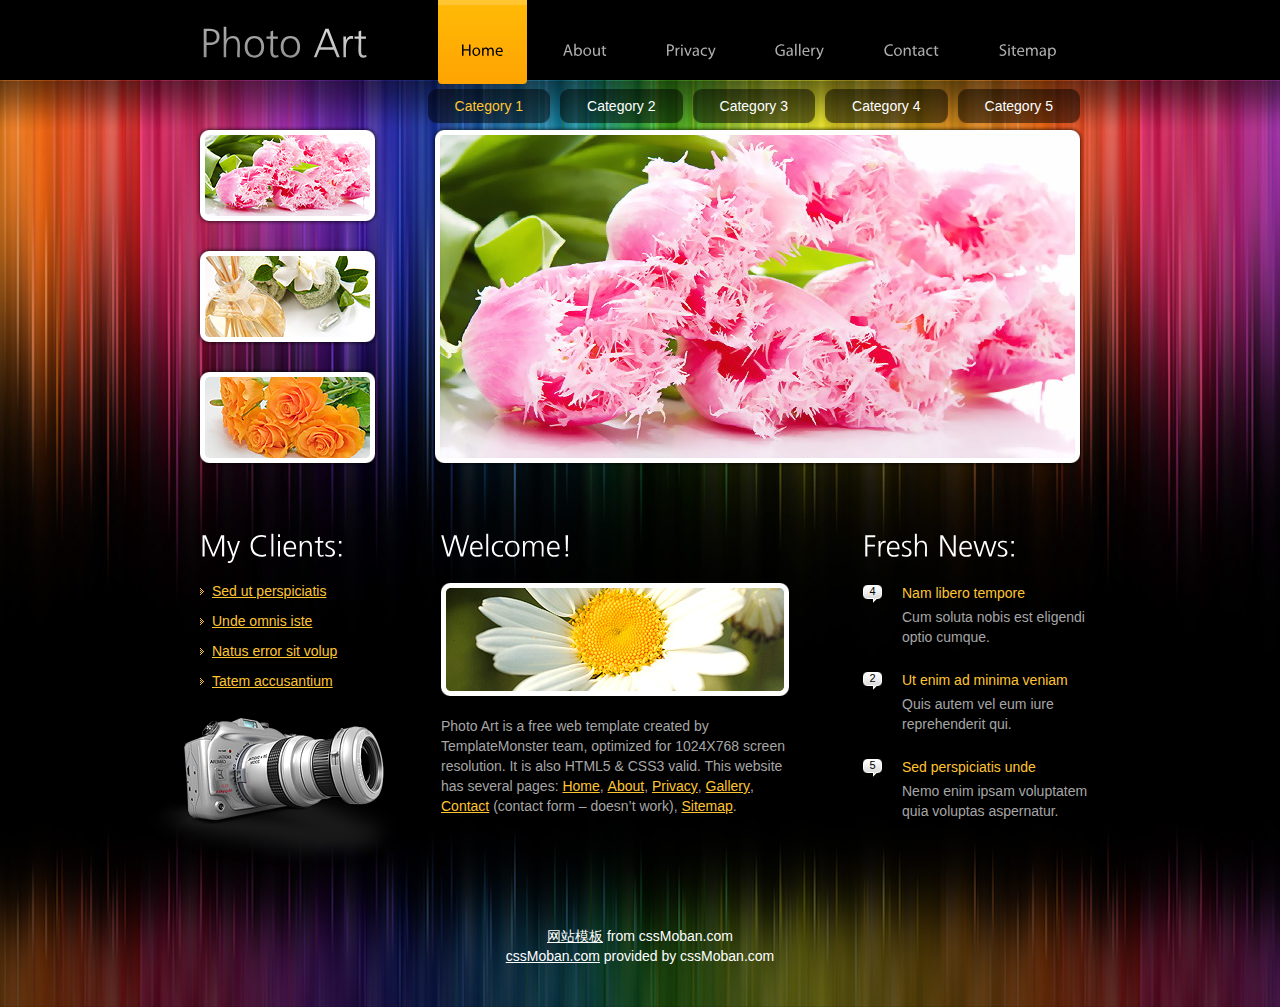
<file: index.html>
<!DOCTYPE html>
<html lang="en">
<head>
<title>Home - Home Page | Photo Art - Free Website Template from cssMoban.com</title>
<meta charset="utf-8">
<meta name="description" content="Place your description here" />
<meta name="keywords" content="put, your, keyword, here" />
<meta name="author" content="cssMoban.com - website templates provider" />
<link rel="stylesheet" href="css/reset.css" type="text/css" media="all">
<link rel="stylesheet" href="css/layout.css" type="text/css" media="all">
<link rel="stylesheet" href="css/style.css" type="text/css" media="all">
<script type="text/javascript" src="js/jquery-1.4.2.min.js" ></script>
<script type="text/javascript" src="http://info.template-help.com/files/ie6_warning/ie6_script.js"></script>
<script type="text/javascript" src="js/cufon-yui.js"></script>
<script type="text/javascript" src="js/cufon-replace.js"></script>
<script type="text/javascript" src="js/AG_Foreigner_Light-Plain_400.font.js"></script>
<script type="text/javascript" src="js/Myriad_Pro_400.font.js"></script>
<script type="text/javascript" src="js/tabs.js"></script>
<script type="text/javascript" src="js/jquery.faded.js"></script>
<script type="text/javascript" src="js/script.js"></script>
<!--[if lt IE 7]>
     <link rel="stylesheet" href="css/ie/ie6.css" type="text/css" media="screen">
     <script type="text/javascript" src="js/ie_png.js"></script>
     <script type="text/javascript">
        ie_png.fix('.png, ul.tabs li a, ul.tabs li a span, ul.tabs li a span, figure img');
     </script>
<![endif]-->
<!--[if lt IE 9]>
  	<script type="text/javascript" src="js/html5.js"></script>
  <![endif]-->
</head>
<body id="page1">
<div class="wrap">
   <!-- header -->
   <header>
      <div class="container">
         <h1><a href="index.html">Photo <span>Art</span></a></h1>
         <nav>
            <ul>
               <li><a href="index.html" class="active"><span><span>Home</span></span></a></li>
               <li><a href="about-us.html"><span><span>About</span></span></a></li>
               <li><a href="privacy.html"><span><span>Privacy</span></span></a></li>
               <li><a href="gallery.html"><span><span>Gallery</span></span></a></li>
               <li><a href="contact-us.html"><span><span>Contact</span></span></a></li>
               <li><a href="sitemap.html"><span><span>Sitemap</span></span></a></li>
            </ul>
         </nav>
         <ul class="tabs">
            <li><a href="#tab1"><span><span>Category 1</span></span></a></li>
            <li><a href="#tab2"><span><span>Category 2</span></span></a></li>
            <li><a href="#tab3"><span><span>Category 3</span></span></a></li>
            <li><a href="#tab4"><span><span>Category 4</span></span></a></li>
            <li><a href="#tab5"><span><span>Category 5</span></span></a></li>
         </ul>
         <div class="tab_container">
            <div id="tab1" class="tab_content">
               <div class="faded">
                  <ul class="big-image">
                     <li><img src="images/slide1-1big.jpg"></li>
                     <li><img src="images/slide1-2big.jpg"></li>
                     <li><img src="images/slide1-3big.jpg"></li>
                  </ul>
                  <ul class="pagination">
                     <li><a href="#" rel="0"><img src="images/slide1-1.jpg"></a></li>
                     <li><a href="#" rel="1"><img src="images/slide1-2.jpg"></a></li>
                     <li><a href="#" rel="2"><img src="images/slide1-3.jpg"></a></li>
                  </ul>
               </div>
            </div>
            <div id="tab2" class="tab_content">
               <div class="faded">
                  <ul class="big-image">
                     <li><img src="images/slide2-1big.jpg"></li>
                     <li><img src="images/slide2-2big.jpg"></li>
                     <li><img src="images/slide2-3big.jpg"></li>
                  </ul>
                  <ul class="pagination">
                     <li><a href="#" rel="0"><img src="images/slide2-1.jpg"></a></li>
                     <li><a href="#" rel="1"><img src="images/slide2-2.jpg"></a></li>
                     <li><a href="#" rel="2"><img src="images/slide2-3.jpg"></a></li>
                  </ul>
               </div>
            </div>
            <div id="tab3" class="tab_content">
               <div class="faded">
                  <ul class="big-image">
                     <li><img src="images/slide3-1big.jpg"></li>
                     <li><img src="images/slide3-2big.jpg"></li>
                     <li><img src="images/slide3-3big.jpg"></li>
                  </ul>
                  <ul class="pagination">
                     <li><a href="#" rel="0"><img src="images/slide3-1.jpg"></a></li>
                     <li><a href="#" rel="1"><img src="images/slide3-2.jpg"></a></li>
                     <li><a href="#" rel="2"><img src="images/slide3-3.jpg"></a></li>
                  </ul>
               </div>
            </div>
            <div id="tab4" class="tab_content">
               <div class="faded">
                  <ul class="big-image">
                     <li><img src="images/slide4-1big.jpg"></li>
                     <li><img src="images/slide4-2big.jpg"></li>
                     <li><img src="images/slide4-3big.jpg"></li>
                  </ul>
                  <ul class="pagination">
                     <li><a href="#" rel="0"><img src="images/slide4-1.jpg"></a></li>
                     <li><a href="#" rel="1"><img src="images/slide4-2.jpg"></a></li>
                     <li><a href="#" rel="2"><img src="images/slide4-3.jpg"></a></li>
                  </ul>
               </div>
            </div>
            <div id="tab5" class="tab_content">
               <div class="faded">
                  <ul class="big-image">
                     <li><img src="images/slide5-1big.jpg"></li>
                     <li><img src="images/slide5-2big.jpg"></li>
                     <li><img src="images/slide5-3big.jpg"></li>
                  </ul>
                  <ul class="pagination">
                     <li><a href="#" rel="0"><img src="images/slide5-1.jpg"></a></li>
                     <li><a href="#" rel="1"><img src="images/slide5-2.jpg"></a></li>
                     <li><a href="#" rel="2"><img src="images/slide5-3.jpg"></a></li>
                  </ul>
               </div>
            </div>
         </div>
      </div>
   </header>
   <div class="container">
      <!-- aside -->
      <aside>
         <div class="inside">
            <h2>My Clients:</h2>
            <ul class="list">
               <li><a href="#">Sed ut perspiciatis</a></li>
               <li><a href="#">Unde omnis iste</a></li>
               <li><a href="#">Natus error sit volup</a></li>
               <li><a href="#">Tatem accusantium</a></li>
            </ul>
            <figure><img src="images/extra-img.png"></figure>
         </div>
      </aside>
      <!-- content -->
      <section id="content">
         <div class="wrapper">
            <article class="col-1">
               <h2>Welcome!</h2>
               <img src="images/1page-img.jpg" class="img-indent">
               <p>Photo Art is a free web template created by TemplateMonster team, optimized for 1024X768 screen resolution. It is also HTML5 &amp; CSS3 valid. This website has several pages: <a href="index.html">Home</a>, <a href="about-us.html">About</a>, <a href="privacy.html">Privacy</a>, <a href="gallery.html">Gallery</a>, <a href="contact-us.html">Contact</a> (contact form – doesn’t work), <a href="sitemap.html">Sitemap</a>.</p>
            </article>
            <article class="col-2">
               <h2>Fresh News:</h2>
               <ul class="news">
                  <li><span>4</span><strong><a href="#">Nam libero tempore</a><br>
                     Cum soluta nobis est eligendi optio cumque.</strong></li>
                  <li><span>2</span><strong><a href="#">Ut enim ad minima veniam</a><br>
                     Quis autem vel eum iure reprehenderit qui.</strong></li>
                  <li><span>5</span><strong><a href="#">Sed perspiciatis unde</a><br>
                     Nemo enim ipsam voluptatem quia voluptas aspernatur.</strong></li>
               </ul>
            </article>
         </div>
      </section>
   </div>
</div>
<!-- footer -->
<footer>
   <div class="container">
      <div class="inside"> <a href="http://www.templatemonster.com" class="new_window">网站模板</a> from cssMoban.com<br>
         <a href="http://www.cssmoban.com/" class="new_window">cssMoban.com</a> provided by cssMoban.com </div>
   </div>
</footer>
<script type="text/javascript"> Cufon.now(); </script>
</body>
</html>
</file>
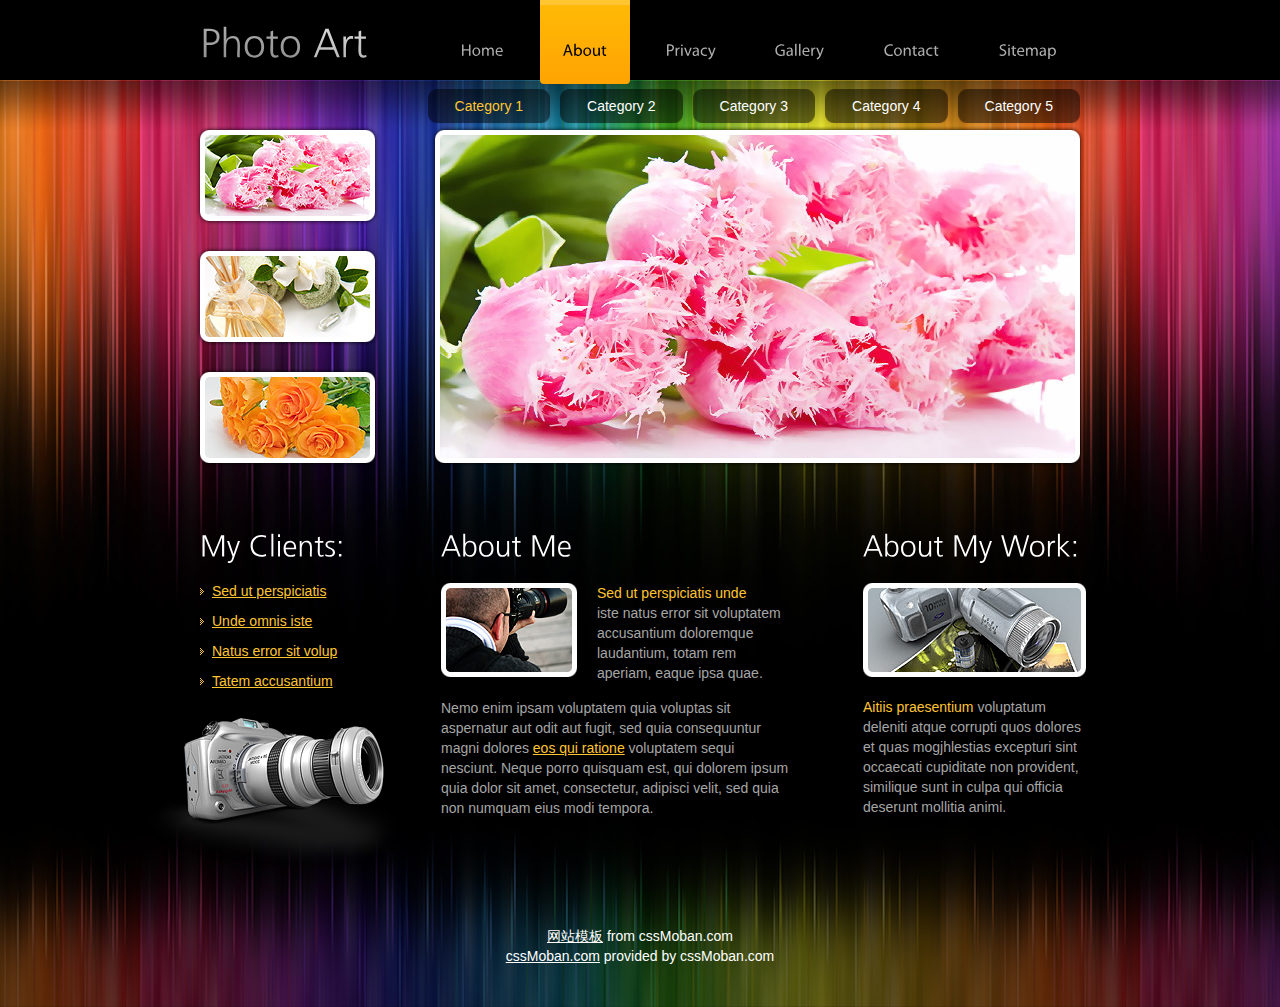
<file: about-us.html>
<!DOCTYPE html>
<html lang="en">
<head>
<title>About Us - About Us | Photo Art - Free Website Template from cssMoban.com</title>
<meta charset="utf-8">
<meta name="description" content="Place your description here" />
<meta name="keywords" content="put, your, keyword, here" />
<meta name="author" content="cssMoban.com - website templates provider" />
<link rel="stylesheet" href="css/reset.css" type="text/css" media="all">
<link rel="stylesheet" href="css/layout.css" type="text/css" media="all">
<link rel="stylesheet" href="css/style.css" type="text/css" media="all">
<script type="text/javascript" src="js/jquery-1.4.2.min.js" ></script>
<script type="text/javascript" src="http://info.template-help.com/files/ie6_warning/ie6_script.js"></script>
<script type="text/javascript" src="js/cufon-yui.js"></script>
<script type="text/javascript" src="js/cufon-replace.js"></script>
<script type="text/javascript" src="js/AG_Foreigner_Light-Plain_400.font.js"></script>
<script type="text/javascript" src="js/Myriad_Pro_400.font.js"></script>
<script type="text/javascript" src="js/tabs.js"></script>
<script type="text/javascript" src="js/jquery.faded.js"></script>
<script type="text/javascript" src="js/script.js"></script>
<!--[if lt IE 7]>
     <link rel="stylesheet" href="css/ie/ie6.css" type="text/css" media="screen">
     <script type="text/javascript" src="js/ie_png.js"></script>
     <script type="text/javascript">
        ie_png.fix('.png, ul.tabs li a, ul.tabs li a span, ul.tabs li a span, figure img');
     </script>
<![endif]-->
<!--[if lt IE 9]>
  	<script type="text/javascript" src="js/html5.js"></script>
  <![endif]-->
</head>
<body id="page2">
<div class="wrap">
   <!-- header -->
   <header>
      <div class="container">
         <h1><a href="index.html">Photo <span>Art</span></a></h1>
         <nav>
            <ul>
               <li><a href="index.html"><span><span>Home</span></span></a></li>
               <li><a href="about-us.html" class="active"><span><span>About</span></span></a></li>
               <li><a href="privacy.html"><span><span>Privacy</span></span></a></li>
               <li><a href="gallery.html"><span><span>Gallery</span></span></a></li>
               <li><a href="contact-us.html"><span><span>Contact</span></span></a></li>
               <li><a href="sitemap.html"><span><span>Sitemap</span></span></a></li>
            </ul>
         </nav>
         <ul class="tabs">
            <li><a href="#tab1"><span><span>Category 1</span></span></a></li>
            <li><a href="#tab2"><span><span>Category 2</span></span></a></li>
            <li><a href="#tab3"><span><span>Category 3</span></span></a></li>
            <li><a href="#tab4"><span><span>Category 4</span></span></a></li>
            <li><a href="#tab5"><span><span>Category 5</span></span></a></li>
         </ul>
         <div class="tab_container">
            <div id="tab1" class="tab_content">
               <div class="faded">
                  <ul class="big-image">
                     <li><img src="images/slide1-1big.jpg"></li>
                     <li><img src="images/slide1-2big.jpg"></li>
                     <li><img src="images/slide1-3big.jpg"></li>
                  </ul>
                  <ul class="pagination">
                     <li><a href="#" rel="0"><img src="images/slide1-1.jpg"></a></li>
                     <li><a href="#" rel="1"><img src="images/slide1-2.jpg"></a></li>
                     <li><a href="#" rel="2"><img src="images/slide1-3.jpg"></a></li>
                  </ul>
               </div>
            </div>
            <div id="tab2" class="tab_content">
               <div class="faded">
                  <ul class="big-image">
                     <li><img src="images/slide2-1big.jpg"></li>
                     <li><img src="images/slide2-2big.jpg"></li>
                     <li><img src="images/slide2-3big.jpg"></li>
                  </ul>
                  <ul class="pagination">
                     <li><a href="#" rel="0"><img src="images/slide2-1.jpg"></a></li>
                     <li><a href="#" rel="1"><img src="images/slide2-2.jpg"></a></li>
                     <li><a href="#" rel="2"><img src="images/slide2-3.jpg"></a></li>
                  </ul>
               </div>
            </div>
            <div id="tab3" class="tab_content">
               <div class="faded">
                  <ul class="big-image">
                     <li><img src="images/slide3-1big.jpg"></li>
                     <li><img src="images/slide3-2big.jpg"></li>
                     <li><img src="images/slide3-3big.jpg"></li>
                  </ul>
                  <ul class="pagination">
                     <li><a href="#" rel="0"><img src="images/slide3-1.jpg"></a></li>
                     <li><a href="#" rel="1"><img src="images/slide3-2.jpg"></a></li>
                     <li><a href="#" rel="2"><img src="images/slide3-3.jpg"></a></li>
                  </ul>
               </div>
            </div>
            <div id="tab4" class="tab_content">
               <div class="faded">
                  <ul class="big-image">
                     <li><img src="images/slide4-1big.jpg"></li>
                     <li><img src="images/slide4-2big.jpg"></li>
                     <li><img src="images/slide4-3big.jpg"></li>
                  </ul>
                  <ul class="pagination">
                     <li><a href="#" rel="0"><img src="images/slide4-1.jpg"></a></li>
                     <li><a href="#" rel="1"><img src="images/slide4-2.jpg"></a></li>
                     <li><a href="#" rel="2"><img src="images/slide4-3.jpg"></a></li>
                  </ul>
               </div>
            </div>
            <div id="tab5" class="tab_content">
               <div class="faded">
                  <ul class="big-image">
                     <li><img src="images/slide5-1big.jpg"></li>
                     <li><img src="images/slide5-2big.jpg"></li>
                     <li><img src="images/slide5-3big.jpg"></li>
                  </ul>
                  <ul class="pagination">
                     <li><a href="#" rel="0"><img src="images/slide5-1.jpg"></a></li>
                     <li><a href="#" rel="1"><img src="images/slide5-2.jpg"></a></li>
                     <li><a href="#" rel="2"><img src="images/slide5-3.jpg"></a></li>
                  </ul>
               </div>
            </div>
         </div>
      </div>
   </header>
   <div class="container">
      <!-- aside -->
      <aside>
         <div class="inside">
            <h2>My Clients:</h2>
            <ul class="list">
               <li><a href="#">Sed ut perspiciatis</a></li>
               <li><a href="#">Unde omnis iste</a></li>
               <li><a href="#">Natus error sit volup</a></li>
               <li><a href="#">Tatem accusantium</a></li>
            </ul>
            <figure><img src="images/extra-img.png"></figure>
         </div>
      </aside>
      <!-- content -->
      <section id="content">
         <div class="wrapper">
            <article class="col-1">
               <h2>About Me</h2>
               <div class="img-box"><img src="images/2page-img1.jpg">
                  <h5>Sed ut perspiciatis unde</h5>
                  iste natus error sit voluptatem accusantium doloremque laudantium, totam rem aperiam, eaque ipsa quae.</div>
               <p>Nemo enim ipsam voluptatem quia voluptas sit aspernatur aut odit aut fugit, sed quia consequuntur magni dolores <a href="#">eos qui ratione</a> voluptatem sequi nesciunt. Neque porro quisquam est, qui dolorem ipsum quia dolor sit amet, consectetur, adipisci velit, sed quia non numquam eius modi tempora.</p>
            </article>
            <article class="col-2">
               <h2>About My Work:</h2>
               <img src="images/2page-img2.jpg" class="img-indent">
               <p><span class="txt1">Aitiis praesentium</span> voluptatum deleniti atque corrupti quos dolores et quas mogjhlestias excepturi sint occaecati cupiditate non provident, similique sunt in culpa qui officia deserunt mollitia animi.</p>
            </article>
         </div>
      </section>
   </div>
</div>
<!-- footer -->
<footer>
   <div class="container">
      <div class="inside"> <a href="http://www.templatemonster.com" class="new_window">网站模板</a> from cssMoban.com<br>
         <a href="http://www.cssmoban.com/" class="new_window">cssMoban.com</a> provided by cssMoban.com </div>
   </div>
</footer>
<script type="text/javascript"> Cufon.now(); </script>
</body>
</html>
</file>
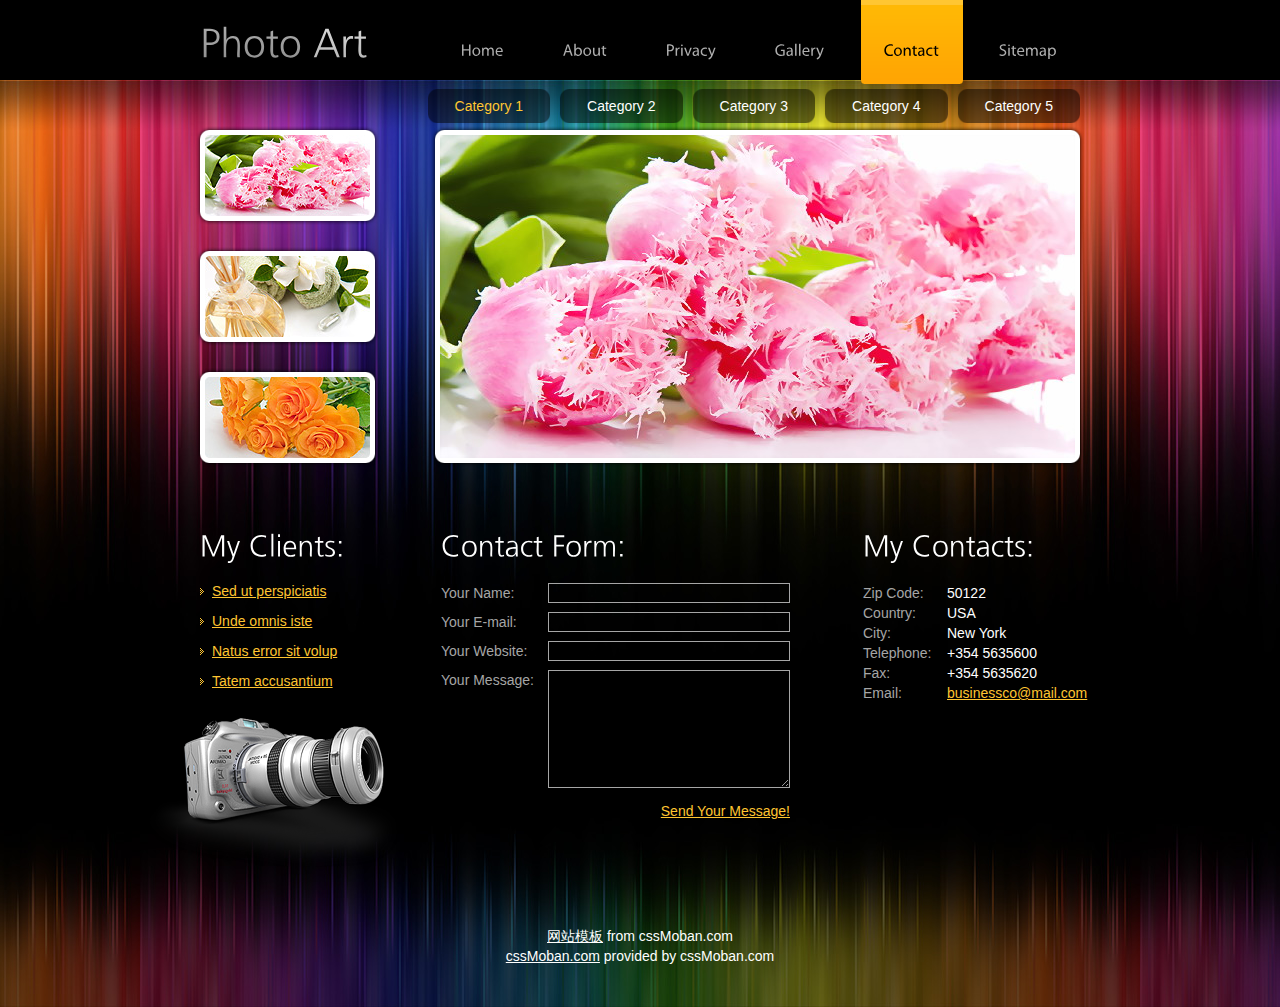
<file: contact-us.html>
<!DOCTYPE html>
<html lang="en">
<head>
<title>Contact - Contact | Photo Art - Free Website Template from cssMoban.com</title>
<meta charset="utf-8">
<meta name="description" content="Place your description here" />
<meta name="keywords" content="put, your, keyword, here" />
<meta name="author" content="cssMoban.com - website templates provider" />
<link rel="stylesheet" href="css/reset.css" type="text/css" media="all">
<link rel="stylesheet" href="css/layout.css" type="text/css" media="all">
<link rel="stylesheet" href="css/style.css" type="text/css" media="all">
<script type="text/javascript" src="js/jquery-1.4.2.min.js" ></script>
<script type="text/javascript" src="http://info.template-help.com/files/ie6_warning/ie6_script.js"></script>
<script type="text/javascript" src="js/cufon-yui.js"></script>
<script type="text/javascript" src="js/cufon-replace.js"></script>
<script type="text/javascript" src="js/AG_Foreigner_Light-Plain_400.font.js"></script>
<script type="text/javascript" src="js/Myriad_Pro_400.font.js"></script>
<script type="text/javascript" src="js/tabs.js"></script>
<script type="text/javascript" src="js/jquery.faded.js"></script>
<script type="text/javascript" src="js/script.js"></script>
<!--[if lt IE 7]>
     <link rel="stylesheet" href="css/ie/ie6.css" type="text/css" media="screen">
     <script type="text/javascript" src="js/ie_png.js"></script>
     <script type="text/javascript">
        ie_png.fix('.png, ul.tabs li a, ul.tabs li a span, ul.tabs li a span, figure img');
     </script>
<![endif]-->
<!--[if lt IE 9]>
  	<script type="text/javascript" src="js/html5.js"></script>
  <![endif]-->
</head>
<body id="page5">
<div class="wrap">
   <!-- header -->
   <header>
      <div class="container">
         <h1><a href="index.html">Photo <span>Art</span></a></h1>
         <nav>
            <ul>
               <li><a href="index.html"><span><span>Home</span></span></a></li>
               <li><a href="about-us.html"><span><span>About</span></span></a></li>
               <li><a href="privacy.html"><span><span>Privacy</span></span></a></li>
               <li><a href="gallery.html"><span><span>Gallery</span></span></a></li>
               <li><a href="contact-us.html" class="active"><span><span>Contact</span></span></a></li>
               <li><a href="sitemap.html"><span><span>Sitemap</span></span></a></li>
            </ul>
         </nav>
         <ul class="tabs">
            <li><a href="#tab1"><span><span>Category 1</span></span></a></li>
            <li><a href="#tab2"><span><span>Category 2</span></span></a></li>
            <li><a href="#tab3"><span><span>Category 3</span></span></a></li>
            <li><a href="#tab4"><span><span>Category 4</span></span></a></li>
            <li><a href="#tab5"><span><span>Category 5</span></span></a></li>
         </ul>
         <div class="tab_container">
            <div id="tab1" class="tab_content">
               <div class="faded">
                  <ul class="big-image">
                     <li><img src="images/slide1-1big.jpg"></li>
                     <li><img src="images/slide1-2big.jpg"></li>
                     <li><img src="images/slide1-3big.jpg"></li>
                  </ul>
                  <ul class="pagination">
                     <li><a href="#" rel="0"><img src="images/slide1-1.jpg"></a></li>
                     <li><a href="#" rel="1"><img src="images/slide1-2.jpg"></a></li>
                     <li><a href="#" rel="2"><img src="images/slide1-3.jpg"></a></li>
                  </ul>
               </div>
            </div>
            <div id="tab2" class="tab_content">
               <div class="faded">
                  <ul class="big-image">
                     <li><img src="images/slide2-1big.jpg"></li>
                     <li><img src="images/slide2-2big.jpg"></li>
                     <li><img src="images/slide2-3big.jpg"></li>
                  </ul>
                  <ul class="pagination">
                     <li><a href="#" rel="0"><img src="images/slide2-1.jpg"></a></li>
                     <li><a href="#" rel="1"><img src="images/slide2-2.jpg"></a></li>
                     <li><a href="#" rel="2"><img src="images/slide2-3.jpg"></a></li>
                  </ul>
               </div>
            </div>
            <div id="tab3" class="tab_content">
               <div class="faded">
                  <ul class="big-image">
                     <li><img src="images/slide3-1big.jpg"></li>
                     <li><img src="images/slide3-2big.jpg"></li>
                     <li><img src="images/slide3-3big.jpg"></li>
                  </ul>
                  <ul class="pagination">
                     <li><a href="#" rel="0"><img src="images/slide3-1.jpg"></a></li>
                     <li><a href="#" rel="1"><img src="images/slide3-2.jpg"></a></li>
                     <li><a href="#" rel="2"><img src="images/slide3-3.jpg"></a></li>
                  </ul>
               </div>
            </div>
            <div id="tab4" class="tab_content">
               <div class="faded">
                  <ul class="big-image">
                     <li><img src="images/slide4-1big.jpg"></li>
                     <li><img src="images/slide4-2big.jpg"></li>
                     <li><img src="images/slide4-3big.jpg"></li>
                  </ul>
                  <ul class="pagination">
                     <li><a href="#" rel="0"><img src="images/slide4-1.jpg"></a></li>
                     <li><a href="#" rel="1"><img src="images/slide4-2.jpg"></a></li>
                     <li><a href="#" rel="2"><img src="images/slide4-3.jpg"></a></li>
                  </ul>
               </div>
            </div>
            <div id="tab5" class="tab_content">
               <div class="faded">
                  <ul class="big-image">
                     <li><img src="images/slide5-1big.jpg"></li>
                     <li><img src="images/slide5-2big.jpg"></li>
                     <li><img src="images/slide5-3big.jpg"></li>
                  </ul>
                  <ul class="pagination">
                     <li><a href="#" rel="0"><img src="images/slide5-1.jpg"></a></li>
                     <li><a href="#" rel="1"><img src="images/slide5-2.jpg"></a></li>
                     <li><a href="#" rel="2"><img src="images/slide5-3.jpg"></a></li>
                  </ul>
               </div>
            </div>
         </div>
      </div>
   </header>
   <div class="container">
      <!-- aside -->
      <aside>
         <div class="inside">
            <h2>My Clients:</h2>
            <ul class="list">
               <li><a href="#">Sed ut perspiciatis</a></li>
               <li><a href="#">Unde omnis iste</a></li>
               <li><a href="#">Natus error sit volup</a></li>
               <li><a href="#">Tatem accusantium</a></li>
            </ul>
            <figure><img src="images/extra-img.png"></figure>
         </div>
      </aside>
      <!-- content -->
      <section id="content">
         <div class="wrapper">
            <article class="col-1">
               <h2>Contact Form:</h2>
               <form id="contacts-form" action="">
                  <fieldset>
                  <div class="field">
                     <label>Your Name:</label>
                     <input type="text" value=""/>
                  </div>
                  <div class="field">
                     <label>Your E-mail:</label>
                     <input type="email" value=""/>
                  </div>
                  <div class="field">
                     <label>Your Website:</label>
                     <input type="text" value=""/>
                  </div>
                  <div>
                     <label>Your Message:</label>
                     <textarea cols="1" rows="1"></textarea>
                  </div>
                  <div class="alignright"><a href="#" onClick="document.getElementById('contacts-form').submit()">Send Your Message!</a></div>
                  </fieldset>
               </form>
            </article>
            <article class="col-2">
               <h2>My Contacts:</h2>
               <address>
               <span>Zip Code:</span>50122<br>
               <span>Country:</span>USA<br>
               <span>City:</span>New York<br>
               <span>Telephone:</span>+354 5635600<br>
               <span>Fax:</span>+354 5635620<br>
               <span>Email:</span><a href="#">businessco@mail.com</a>
               </address>
            </article>
         </div>
      </section>
   </div>
</div>
<!-- footer -->
<footer>
   <div class="container">
      <div class="inside"> <a href="http://www.templatemonster.com" class="new_window">网站模板</a> from cssMoban.com<br>
         <a href="http://www.cssmoban.com/" class="new_window">cssMoban.com</a> provided by cssMoban.com </div>
   </div>
</footer>
<script type="text/javascript"> Cufon.now(); </script>
</body>
</html>
</file>
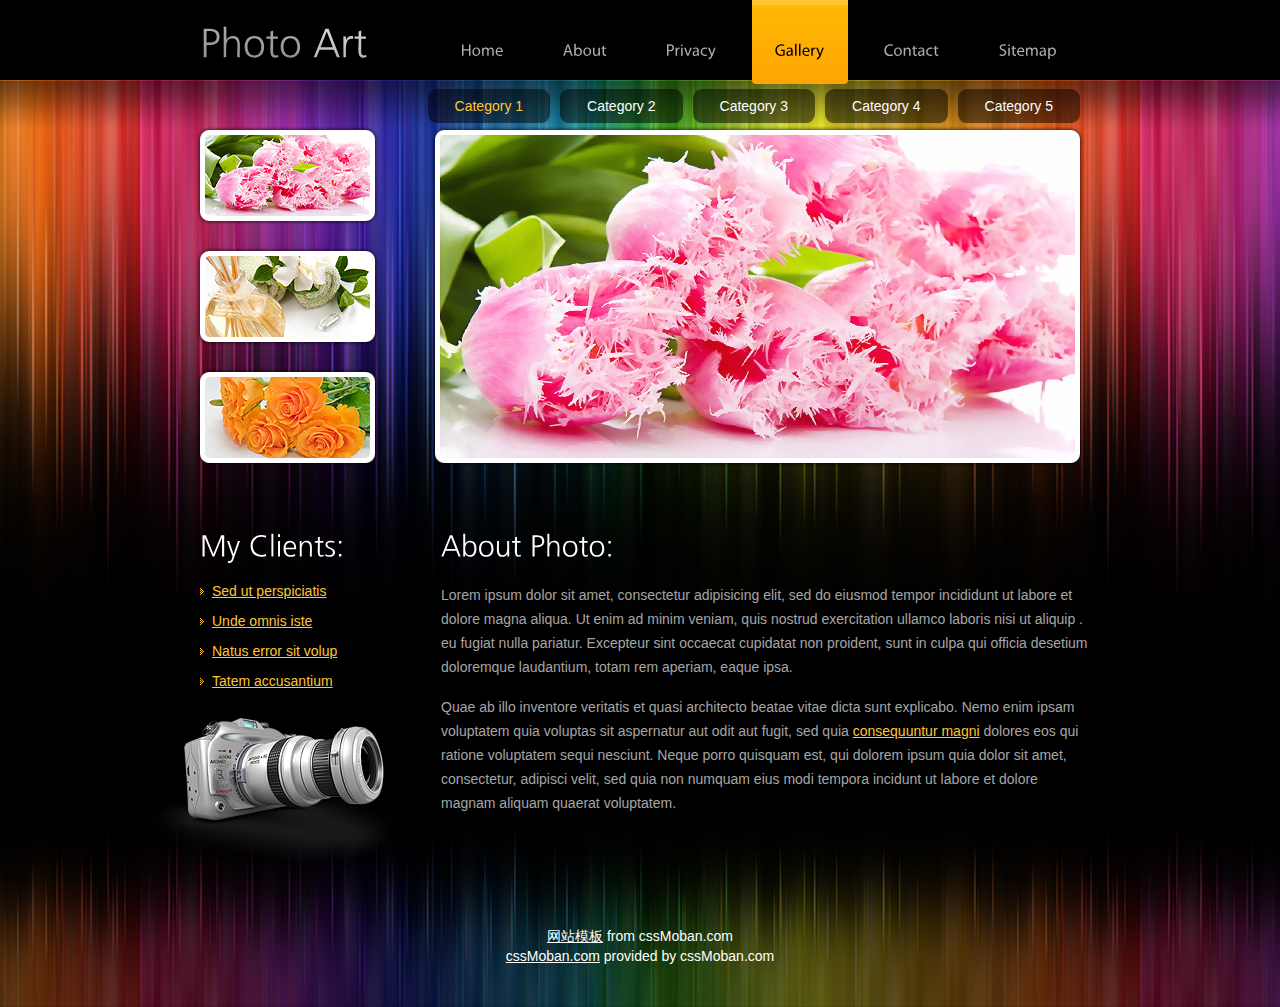
<file: gallery.html>
<!DOCTYPE html>
<html lang="en">
<head>
<title>Gallery - Gallery | Photo Art - Free Website Template from cssMoban.com</title>
<meta charset="utf-8">
<meta name="description" content="Place your description here" />
<meta name="keywords" content="put, your, keyword, here" />
<meta name="author" content="cssMoban.com - website templates provider" />
<link rel="stylesheet" href="css/reset.css" type="text/css" media="all">
<link rel="stylesheet" href="css/layout.css" type="text/css" media="all">
<link rel="stylesheet" href="css/style.css" type="text/css" media="all">
<script type="text/javascript" src="js/jquery-1.4.2.min.js" ></script>
<script type="text/javascript" src="http://info.template-help.com/files/ie6_warning/ie6_script.js"></script>
<script type="text/javascript" src="js/cufon-yui.js"></script>
<script type="text/javascript" src="js/cufon-replace.js"></script>
<script type="text/javascript" src="js/AG_Foreigner_Light-Plain_400.font.js"></script>
<script type="text/javascript" src="js/Myriad_Pro_400.font.js"></script>
<script type="text/javascript" src="js/tabs.js"></script>
<script type="text/javascript" src="js/jquery.faded.js"></script>
<script type="text/javascript" src="js/script.js"></script>
<!--[if lt IE 7]>
     <link rel="stylesheet" href="css/ie/ie6.css" type="text/css" media="screen">
     <script type="text/javascript" src="js/ie_png.js"></script>
     <script type="text/javascript">
        ie_png.fix('.png, ul.tabs li a, ul.tabs li a span, ul.tabs li a span, figure img');
     </script>
<![endif]-->
<!--[if lt IE 9]>
  	<script type="text/javascript" src="js/html5.js"></script>
  <![endif]-->
</head>
<body id="page4">
<div class="wrap">
   <!-- header -->
   <header>
      <div class="container">
         <h1><a href="index.html">Photo <span>Art</span></a></h1>
         <nav>
            <ul>
               <li><a href="index.html"><span><span>Home</span></span></a></li>
               <li><a href="about-us.html"><span><span>About</span></span></a></li>
               <li><a href="privacy.html"><span><span>Privacy</span></span></a></li>
               <li><a href="gallery.html" class="active"><span><span>Gallery</span></span></a></li>
               <li><a href="contact-us.html"><span><span>Contact</span></span></a></li>
               <li><a href="sitemap.html"><span><span>Sitemap</span></span></a></li>
            </ul>
         </nav>
         <ul class="tabs">
            <li><a href="#tab1"><span><span>Category 1</span></span></a></li>
            <li><a href="#tab2"><span><span>Category 2</span></span></a></li>
            <li><a href="#tab3"><span><span>Category 3</span></span></a></li>
            <li><a href="#tab4"><span><span>Category 4</span></span></a></li>
            <li><a href="#tab5"><span><span>Category 5</span></span></a></li>
         </ul>
         <div class="tab_container">
            <div id="tab1" class="tab_content">
               <div class="faded">
                  <ul class="big-image">
                     <li><img src="images/slide1-1big.jpg"></li>
                     <li><img src="images/slide1-2big.jpg"></li>
                     <li><img src="images/slide1-3big.jpg"></li>
                  </ul>
                  <ul class="pagination">
                     <li><a href="#" rel="0"><img src="images/slide1-1.jpg"></a></li>
                     <li><a href="#" rel="1"><img src="images/slide1-2.jpg"></a></li>
                     <li><a href="#" rel="2"><img src="images/slide1-3.jpg"></a></li>
                  </ul>
               </div>
            </div>
            <div id="tab2" class="tab_content">
               <div class="faded">
                  <ul class="big-image">
                     <li><img src="images/slide2-1big.jpg"></li>
                     <li><img src="images/slide2-2big.jpg"></li>
                     <li><img src="images/slide2-3big.jpg"></li>
                  </ul>
                  <ul class="pagination">
                     <li><a href="#" rel="0"><img src="images/slide2-1.jpg"></a></li>
                     <li><a href="#" rel="1"><img src="images/slide2-2.jpg"></a></li>
                     <li><a href="#" rel="2"><img src="images/slide2-3.jpg"></a></li>
                  </ul>
               </div>
            </div>
            <div id="tab3" class="tab_content">
               <div class="faded">
                  <ul class="big-image">
                     <li><img src="images/slide3-1big.jpg"></li>
                     <li><img src="images/slide3-2big.jpg"></li>
                     <li><img src="images/slide3-3big.jpg"></li>
                  </ul>
                  <ul class="pagination">
                     <li><a href="#" rel="0"><img src="images/slide3-1.jpg"></a></li>
                     <li><a href="#" rel="1"><img src="images/slide3-2.jpg"></a></li>
                     <li><a href="#" rel="2"><img src="images/slide3-3.jpg"></a></li>
                  </ul>
               </div>
            </div>
            <div id="tab4" class="tab_content">
               <div class="faded">
                  <ul class="big-image">
                     <li><img src="images/slide4-1big.jpg"></li>
                     <li><img src="images/slide4-2big.jpg"></li>
                     <li><img src="images/slide4-3big.jpg"></li>
                  </ul>
                  <ul class="pagination">
                     <li><a href="#" rel="0"><img src="images/slide4-1.jpg"></a></li>
                     <li><a href="#" rel="1"><img src="images/slide4-2.jpg"></a></li>
                     <li><a href="#" rel="2"><img src="images/slide4-3.jpg"></a></li>
                  </ul>
               </div>
            </div>
            <div id="tab5" class="tab_content">
               <div class="faded">
                  <ul class="big-image">
                     <li><img src="images/slide5-1big.jpg"></li>
                     <li><img src="images/slide5-2big.jpg"></li>
                     <li><img src="images/slide5-3big.jpg"></li>
                  </ul>
                  <ul class="pagination">
                     <li><a href="#" rel="0"><img src="images/slide5-1.jpg"></a></li>
                     <li><a href="#" rel="1"><img src="images/slide5-2.jpg"></a></li>
                     <li><a href="#" rel="2"><img src="images/slide5-3.jpg"></a></li>
                  </ul>
               </div>
            </div>
         </div>
      </div>
   </header>
   <div class="container">
      <!-- aside -->
      <aside>
         <div class="inside">
            <h2>My Clients:</h2>
            <ul class="list">
               <li><a href="#">Sed ut perspiciatis</a></li>
               <li><a href="#">Unde omnis iste</a></li>
               <li><a href="#">Natus error sit volup</a></li>
               <li><a href="#">Tatem accusantium</a></li>
            </ul>
            <figure><img src="images/extra-img.png"></figure>
         </div>
      </aside>
      <!-- content -->
      <section id="content" class="txt2">
         <h2>About Photo:</h2>
         <p>Lorem ipsum dolor sit amet, consectetur adipisicing elit, sed do eiusmod tempor incididunt ut labore et dolore magna aliqua. Ut enim ad minim veniam, quis nostrud exercitation ullamco laboris nisi ut aliquip .
            eu fugiat nulla pariatur. Excepteur sint occaecat cupidatat non proident, sunt in culpa qui officia desetium doloremque laudantium, totam rem aperiam, eaque ipsa.</p>
         <p>Quae ab illo inventore veritatis et quasi architecto beatae vitae dicta sunt explicabo. Nemo enim ipsam voluptatem quia voluptas sit aspernatur aut odit aut fugit, sed quia <a href="#">consequuntur magni</a> dolores eos qui ratione voluptatem sequi nesciunt. Neque porro quisquam est, qui dolorem ipsum quia dolor sit amet, consectetur, adipisci velit, sed quia non numquam eius modi tempora incidunt ut labore et dolore magnam aliquam quaerat voluptatem.</p>
      </section>
   </div>
</div>
<!-- footer -->
<footer>
   <div class="container">
      <div class="inside"> <a href="http://www.templatemonster.com" class="new_window">网站模板</a> from cssMoban.com<br>
         <a href="http://www.cssmoban.com/" class="new_window">cssMoban.com</a> provided by cssMoban.com </div>
   </div>
</footer>
<script type="text/javascript"> Cufon.now(); </script>
</body>
</html>
</file>
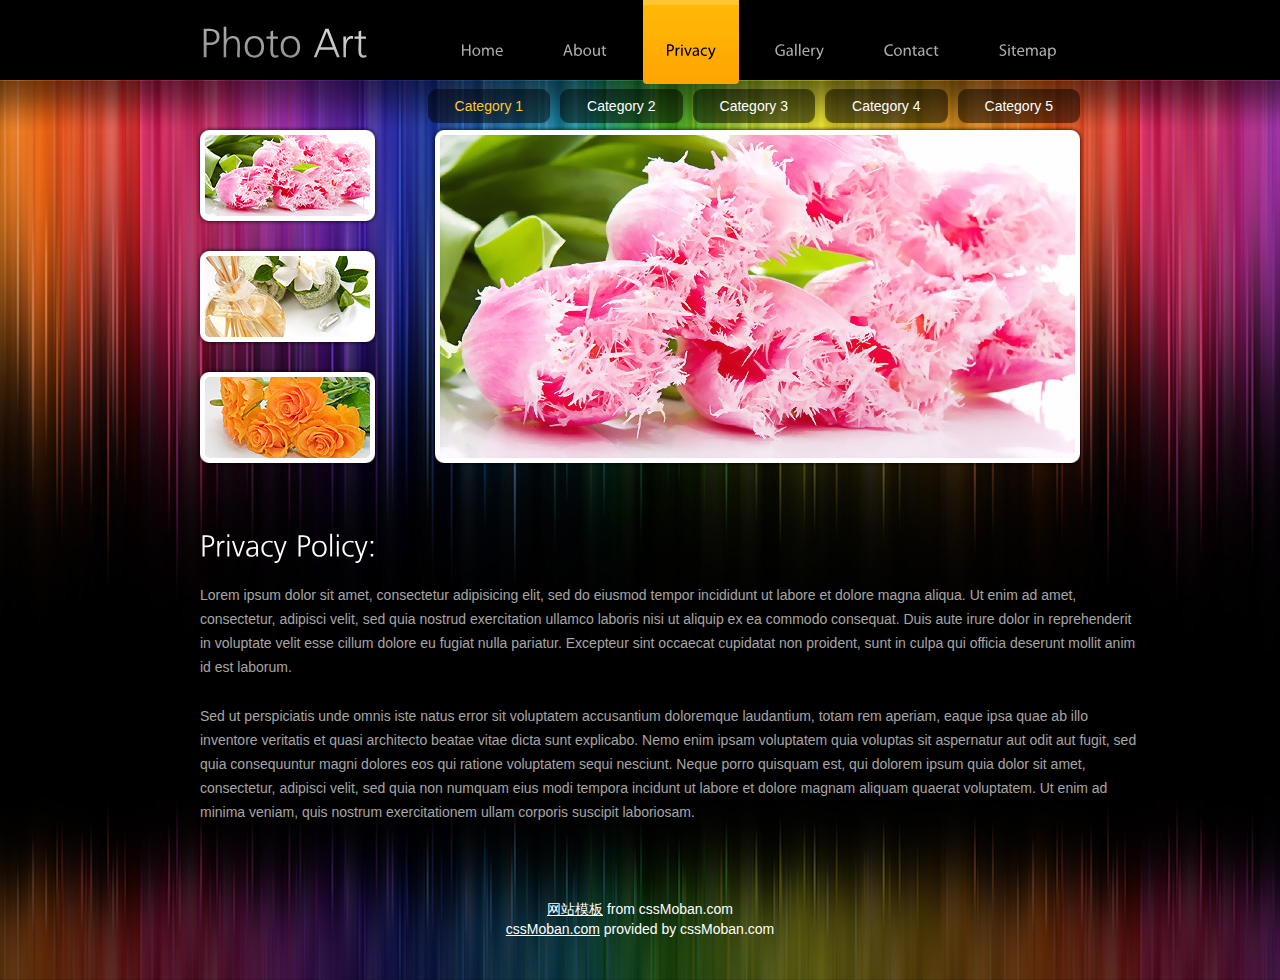
<file: privacy.html>
<!DOCTYPE html>
<html lang="en">
<head>
<title>Privacy - Privacy | Photo Art - Free Website Template from cssMoban.com</title>
<meta charset="utf-8">
<meta name="description" content="Place your description here" />
<meta name="keywords" content="put, your, keyword, here" />
<meta name="author" content="cssMoban.com - website templates provider" />
<link rel="stylesheet" href="css/reset.css" type="text/css" media="all">
<link rel="stylesheet" href="css/layout.css" type="text/css" media="all">
<link rel="stylesheet" href="css/style.css" type="text/css" media="all">
<script type="text/javascript" src="js/jquery-1.4.2.min.js" ></script>
<script type="text/javascript" src="http://info.template-help.com/files/ie6_warning/ie6_script.js"></script>
<script type="text/javascript" src="js/cufon-yui.js"></script>
<script type="text/javascript" src="js/cufon-replace.js"></script>
<script type="text/javascript" src="js/AG_Foreigner_Light-Plain_400.font.js"></script>
<script type="text/javascript" src="js/Myriad_Pro_400.font.js"></script>
<script type="text/javascript" src="js/tabs.js"></script>
<script type="text/javascript" src="js/jquery.faded.js"></script>
<script type="text/javascript" src="js/script.js"></script>
<!--[if lt IE 7]>
     <link rel="stylesheet" href="css/ie/ie6.css" type="text/css" media="screen">
     <script type="text/javascript" src="js/ie_png.js"></script>
     <script type="text/javascript">
        ie_png.fix('.png, ul.tabs li a, ul.tabs li a span, ul.tabs li a span, figure img');
     </script>
<![endif]-->
<!--[if lt IE 9]>
  	<script type="text/javascript" src="js/html5.js"></script>
  <![endif]-->
</head>
<body id="page2">
<div class="wrap">
   <!-- header -->
   <header>
      <div class="container">
         <h1><a href="index.html">Photo <span>Art</span></a></h1>
         <nav>
            <ul>
               <li><a href="index.html"><span><span>Home</span></span></a></li>
               <li><a href="about-us.html"><span><span>About</span></span></a></li>
               <li><a href="privacy.html" class="active"><span><span>Privacy</span></span></a></li>
               <li><a href="gallery.html"><span><span>Gallery</span></span></a></li>
               <li><a href="contact-us.html"><span><span>Contact</span></span></a></li>
               <li><a href="sitemap.html"><span><span>Sitemap</span></span></a></li>
            </ul>
         </nav>
         <ul class="tabs">
            <li><a href="#tab1"><span><span>Category 1</span></span></a></li>
            <li><a href="#tab2"><span><span>Category 2</span></span></a></li>
            <li><a href="#tab3"><span><span>Category 3</span></span></a></li>
            <li><a href="#tab4"><span><span>Category 4</span></span></a></li>
            <li><a href="#tab5"><span><span>Category 5</span></span></a></li>
         </ul>
         <div class="tab_container">
            <div id="tab1" class="tab_content">
               <div class="faded">
                  <ul class="big-image">
                     <li><img src="images/slide1-1big.jpg"></li>
                     <li><img src="images/slide1-2big.jpg"></li>
                     <li><img src="images/slide1-3big.jpg"></li>
                  </ul>
                  <ul class="pagination">
                     <li><a href="#" rel="0"><img src="images/slide1-1.jpg"></a></li>
                     <li><a href="#" rel="1"><img src="images/slide1-2.jpg"></a></li>
                     <li><a href="#" rel="2"><img src="images/slide1-3.jpg"></a></li>
                  </ul>
               </div>
            </div>
            <div id="tab2" class="tab_content">
               <div class="faded">
                  <ul class="big-image">
                     <li><img src="images/slide2-1big.jpg"></li>
                     <li><img src="images/slide2-2big.jpg"></li>
                     <li><img src="images/slide2-3big.jpg"></li>
                  </ul>
                  <ul class="pagination">
                     <li><a href="#" rel="0"><img src="images/slide2-1.jpg"></a></li>
                     <li><a href="#" rel="1"><img src="images/slide2-2.jpg"></a></li>
                     <li><a href="#" rel="2"><img src="images/slide2-3.jpg"></a></li>
                  </ul>
               </div>
            </div>
            <div id="tab3" class="tab_content">
               <div class="faded">
                  <ul class="big-image">
                     <li><img src="images/slide3-1big.jpg"></li>
                     <li><img src="images/slide3-2big.jpg"></li>
                     <li><img src="images/slide3-3big.jpg"></li>
                  </ul>
                  <ul class="pagination">
                     <li><a href="#" rel="0"><img src="images/slide3-1.jpg"></a></li>
                     <li><a href="#" rel="1"><img src="images/slide3-2.jpg"></a></li>
                     <li><a href="#" rel="2"><img src="images/slide3-3.jpg"></a></li>
                  </ul>
               </div>
            </div>
            <div id="tab4" class="tab_content">
               <div class="faded">
                  <ul class="big-image">
                     <li><img src="images/slide4-1big.jpg"></li>
                     <li><img src="images/slide4-2big.jpg"></li>
                     <li><img src="images/slide4-3big.jpg"></li>
                  </ul>
                  <ul class="pagination">
                     <li><a href="#" rel="0"><img src="images/slide4-1.jpg"></a></li>
                     <li><a href="#" rel="1"><img src="images/slide4-2.jpg"></a></li>
                     <li><a href="#" rel="2"><img src="images/slide4-3.jpg"></a></li>
                  </ul>
               </div>
            </div>
            <div id="tab5" class="tab_content">
               <div class="faded">
                  <ul class="big-image">
                     <li><img src="images/slide5-1big.jpg"></li>
                     <li><img src="images/slide5-2big.jpg"></li>
                     <li><img src="images/slide5-3big.jpg"></li>
                  </ul>
                  <ul class="pagination">
                     <li><a href="#" rel="0"><img src="images/slide5-1.jpg"></a></li>
                     <li><a href="#" rel="1"><img src="images/slide5-2.jpg"></a></li>
                     <li><a href="#" rel="2"><img src="images/slide5-3.jpg"></a></li>
                  </ul>
               </div>
            </div>
         </div>
      </div>
   </header>
   <div class="container">
      <!-- content -->
      <section id="content" class="extra">
         <div class="inside txt2">
            <h2>Privacy Policy:</h2>
            <p class="p1">Lorem ipsum dolor sit amet, consectetur adipisicing elit, sed do eiusmod tempor incididunt ut labore et dolore magna aliqua. Ut enim ad amet, consectetur, adipisci velit, sed quia nostrud exercitation ullamco laboris nisi ut aliquip ex ea commodo consequat. Duis aute irure dolor in reprehenderit in voluptate velit esse cillum dolore eu fugiat nulla pariatur. Excepteur sint occaecat cupidatat non proident, sunt in culpa qui officia deserunt mollit anim id est laborum.</p>
            <p>Sed ut perspiciatis unde omnis iste natus error sit voluptatem accusantium doloremque laudantium, totam rem aperiam, eaque ipsa quae ab illo inventore veritatis et quasi architecto beatae vitae dicta sunt explicabo. Nemo enim ipsam voluptatem quia voluptas sit aspernatur aut odit aut fugit, sed quia consequuntur magni dolores eos qui ratione voluptatem sequi nesciunt. Neque porro quisquam est, qui dolorem ipsum quia dolor sit amet, consectetur, adipisci velit, sed quia non numquam eius modi tempora incidunt ut labore et dolore magnam aliquam quaerat voluptatem. Ut enim ad minima veniam, quis nostrum exercitationem ullam corporis suscipit laboriosam.</p>
         </div>
      </section>
   </div>
</div>
<!-- footer -->
<footer>
   <div class="container">
      <div class="inside"> <a href="http://www.templatemonster.com" class="new_window">网站模板</a> from cssMoban.com<br>
         <a href="http://www.cssmoban.com/" class="new_window">cssMoban.com</a> provided by cssMoban.com </div>
   </div>
</footer>
<script type="text/javascript"> Cufon.now(); </script>
</body>
</html>
</file>
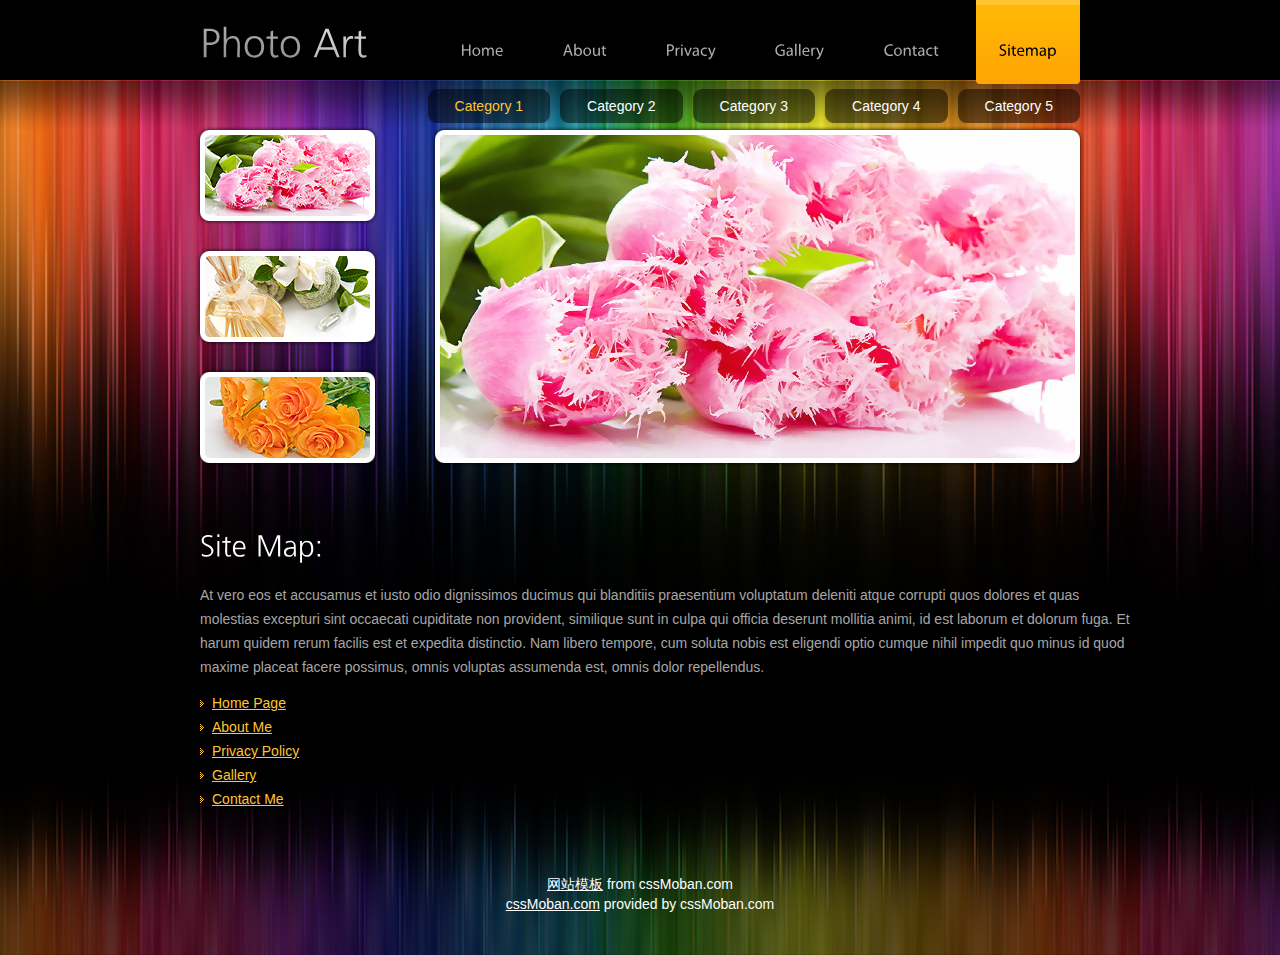
<file: sitemap.html>
<!DOCTYPE html>
<html lang="en">
<head>
<title>Sitemap - Sitemap | Photo Art - Free Website Template from cssMoban.com</title>
<meta charset="utf-8">
<meta name="description" content="Place your description here" />
<meta name="keywords" content="put, your, keyword, here" />
<meta name="author" content="cssMoban.com - website templates provider" />
<link rel="stylesheet" href="css/reset.css" type="text/css" media="all">
<link rel="stylesheet" href="css/layout.css" type="text/css" media="all">
<link rel="stylesheet" href="css/style.css" type="text/css" media="all">
<script type="text/javascript" src="js/jquery-1.4.2.min.js" ></script>
<script type="text/javascript" src="http://info.template-help.com/files/ie6_warning/ie6_script.js"></script>
<script type="text/javascript" src="js/cufon-yui.js"></script>
<script type="text/javascript" src="js/cufon-replace.js"></script>
<script type="text/javascript" src="js/AG_Foreigner_Light-Plain_400.font.js"></script>
<script type="text/javascript" src="js/Myriad_Pro_400.font.js"></script>
<script type="text/javascript" src="js/tabs.js"></script>
<script type="text/javascript" src="js/jquery.faded.js"></script>
<script type="text/javascript" src="js/script.js"></script>
<!--[if lt IE 7]>
     <link rel="stylesheet" href="css/ie/ie6.css" type="text/css" media="screen">
     <script type="text/javascript" src="js/ie_png.js"></script>
     <script type="text/javascript">
        ie_png.fix('.png, ul.tabs li a, ul.tabs li a span, ul.tabs li a span, figure img');
     </script>
<![endif]-->
<!--[if lt IE 9]>
  	<script type="text/javascript" src="js/html5.js"></script>
  <![endif]-->
</head>
<body id="page2">
<div class="wrap">
   <!-- header -->
   <header>
      <div class="container">
         <h1><a href="index.html">Photo <span>Art</span></a></h1>
         <nav>
            <ul>
               <li><a href="index.html"><span><span>Home</span></span></a></li>
               <li><a href="about-us.html"><span><span>About</span></span></a></li>
               <li><a href="privacy.html"><span><span>Privacy</span></span></a></li>
               <li><a href="gallery.html"><span><span>Gallery</span></span></a></li>
               <li><a href="contact-us.html"><span><span>Contact</span></span></a></li>
               <li><a href="sitemap.html" class="active"><span><span>Sitemap</span></span></a></li>
            </ul>
         </nav>
         <ul class="tabs">
            <li><a href="#tab1"><span><span>Category 1</span></span></a></li>
            <li><a href="#tab2"><span><span>Category 2</span></span></a></li>
            <li><a href="#tab3"><span><span>Category 3</span></span></a></li>
            <li><a href="#tab4"><span><span>Category 4</span></span></a></li>
            <li><a href="#tab5"><span><span>Category 5</span></span></a></li>
         </ul>
         <div class="tab_container">
            <div id="tab1" class="tab_content">
               <div class="faded">
                  <ul class="big-image">
                     <li><img src="images/slide1-1big.jpg"></li>
                     <li><img src="images/slide1-2big.jpg"></li>
                     <li><img src="images/slide1-3big.jpg"></li>
                  </ul>
                  <ul class="pagination">
                     <li><a href="#" rel="0"><img src="images/slide1-1.jpg"></a></li>
                     <li><a href="#" rel="1"><img src="images/slide1-2.jpg"></a></li>
                     <li><a href="#" rel="2"><img src="images/slide1-3.jpg"></a></li>
                  </ul>
               </div>
            </div>
            <div id="tab2" class="tab_content">
               <div class="faded">
                  <ul class="big-image">
                     <li><img src="images/slide2-1big.jpg"></li>
                     <li><img src="images/slide2-2big.jpg"></li>
                     <li><img src="images/slide2-3big.jpg"></li>
                  </ul>
                  <ul class="pagination">
                     <li><a href="#" rel="0"><img src="images/slide2-1.jpg"></a></li>
                     <li><a href="#" rel="1"><img src="images/slide2-2.jpg"></a></li>
                     <li><a href="#" rel="2"><img src="images/slide2-3.jpg"></a></li>
                  </ul>
               </div>
            </div>
            <div id="tab3" class="tab_content">
               <div class="faded">
                  <ul class="big-image">
                     <li><img src="images/slide3-1big.jpg"></li>
                     <li><img src="images/slide3-2big.jpg"></li>
                     <li><img src="images/slide3-3big.jpg"></li>
                  </ul>
                  <ul class="pagination">
                     <li><a href="#" rel="0"><img src="images/slide3-1.jpg"></a></li>
                     <li><a href="#" rel="1"><img src="images/slide3-2.jpg"></a></li>
                     <li><a href="#" rel="2"><img src="images/slide3-3.jpg"></a></li>
                  </ul>
               </div>
            </div>
            <div id="tab4" class="tab_content">
               <div class="faded">
                  <ul class="big-image">
                     <li><img src="images/slide4-1big.jpg"></li>
                     <li><img src="images/slide4-2big.jpg"></li>
                     <li><img src="images/slide4-3big.jpg"></li>
                  </ul>
                  <ul class="pagination">
                     <li><a href="#" rel="0"><img src="images/slide4-1.jpg"></a></li>
                     <li><a href="#" rel="1"><img src="images/slide4-2.jpg"></a></li>
                     <li><a href="#" rel="2"><img src="images/slide4-3.jpg"></a></li>
                  </ul>
               </div>
            </div>
            <div id="tab5" class="tab_content">
               <div class="faded">
                  <ul class="big-image">
                     <li><img src="images/slide5-1big.jpg"></li>
                     <li><img src="images/slide5-2big.jpg"></li>
                     <li><img src="images/slide5-3big.jpg"></li>
                  </ul>
                  <ul class="pagination">
                     <li><a href="#" rel="0"><img src="images/slide5-1.jpg"></a></li>
                     <li><a href="#" rel="1"><img src="images/slide5-2.jpg"></a></li>
                     <li><a href="#" rel="2"><img src="images/slide5-3.jpg"></a></li>
                  </ul>
               </div>
            </div>
         </div>
      </div>
   </header>
   <div class="container">
      <!-- content -->
      <section id="content" class="extra">
         <div class="inside txt2">
            <h2>Site Map:</h2>
            <p>At vero eos et accusamus et iusto odio dignissimos ducimus qui blanditiis praesentium voluptatum deleniti atque corrupti quos dolores et quas molestias excepturi sint occaecati cupiditate non provident, similique sunt in culpa qui officia deserunt mollitia animi, id est laborum et dolorum fuga. Et harum quidem rerum facilis est et expedita distinctio. Nam libero tempore, cum soluta nobis est eligendi optio cumque nihil impedit quo minus id quod maxime placeat facere possimus, omnis voluptas assumenda est, omnis dolor repellendus. </p>
            <ul class="list">
               <li><a href="index.html">Home Page</a></li>
               <li><a href="about-us.html">About Me</a></li>
               <li><a href="privacy.html">Privacy Policy</a></li>
               <li><a href="gallery.html">Gallery</a></li>
               <li><a href="contact-us.html">Contact Me</a></li>
            </ul>
         </div>
      </section>
   </div>
</div>
<!-- footer -->
<footer>
   <div class="container">
      <div class="inside"> <a href="http://www.templatemonster.com" class="new_window">网站模板</a> from cssMoban.com<br>
         <a href="http://www.cssmoban.com/" class="new_window">cssMoban.com</a> provided by cssMoban.com </div>
   </div>
</footer>
<script type="text/javascript"> Cufon.now(); </script>
</body>
</html>
</file>
<file: css/layout.css>
/*======= index.html =======*/
#page1 #content .col-1 {width:348px; margin-right:74px;}
#page1 #content .col-2 { width:227px;}

/*======= about-us.html =======*/
#page2 #content .col-1 {width:348px; margin-right:74px;}
#page2 #content .col-2 { width:227px;}

/*======= contact-us.html =======*/
#page5 #content .col-1 {width:349px; margin-right:73px;}
#page5 #content .col-2 { width:227px;}


/*=========================*/
</file>
<file: css/style.css>
/* Getting the new tags to behave */
article, aside, audio, 
canvas, command, 
datalist, details, 
embed, 
figcaption, figure, footer, 
header, hgroup, 
keygen, 
meter, 
nav, 
output, 
progress, 
section, source, 
video {
	display:block;
}
mark, 
rp, rt, ruby, 
summary, 
time {
	display:inline;
}

/* Global properties ======================================================== */
body { 
	background:url(../images/tail-top.jpg) repeat-x center top #000; 
	font-family:Arial, Helvetica, sans-serif;
	font-size:100%; 
	line-height:1em;
	color:#a6a6a6;
}
html { 
	min-width:1000px;
}
html, 
body { 
	height:100%;
}



/* Global Structure ============================================================= */
.container {
	margin:0 auto;
	overflow:hidden;
	width:1000px;
	font-size:.875em;
	padding:60px 0 140px 0;
}

	/* Header */
	header .container {
		height:467px;
		position:relative;
		padding:0;
	}
	
	/* Sidebar */
	aside {
		width:311px;
		position:relative;
		z-index:10;
		float:left;
		margin-right:-10px;
	}
	
	/* Content */
	section#content {
		position:relative;
		z-index:10;
		width:650px;
		float:left;
	}
	
	/* Footer */
	footer {
		background:url(../images/tail-bottom.jpg) repeat-x center top;
		margin-top:-229px;
	}
		footer .container {
			height:229px;
			text-align:center;
			color:#fff;
			padding:0;
			line-height:1.429em;
		}




/* Left & Right alignment */

.fleft { 
	float:left;
}
.fright { 
	float:right;
}
.clear { 
	clear:both;
}

.col-1, 
.col-2, 
.col-3 { 
	float:left;
}

.alignright { 
	text-align:right;
}
.aligncenter { 
	text-align:center;
}	

.wrapper { 
	width:100%;
	overflow:hidden;
}

.wrap {
	height:auto !important;
	height:100%;
	min-height:100%;
}



/*----- form defaults -----*/
input, 
select, 
textarea { 
	font-family:Arial, Helvetica, sans-serif;
	font-size:1em;
	vertical-align:middle;
	font-weight:normal;
}

fieldset {
	border:0;
}

/*----- lists -----*/

.list li {
	padding:0 0 14px 12px;
	background:url(../images/marker.gif) no-repeat left 5px;
	height:1%;
} 

.news li {
	line-height:1.429em;
	margin-top:-4px;
	padding:0 0 23px 0;
	width:100%;
	overflow:hidden;
	vertical-align:top;
}
	.news li a {
		text-decoration:none;
		line-height:2em;
	}
	.news li a:hover {
		text-decoration:underline;
	}
	.news li span {
		display:block;
		float:left;
		padding-right:20px;
		font-size:.786em;
		color:#000;
		background:url(../images/marker1.gif) no-repeat left top;
		text-align:center;
		width:19px;
		height:18px;
		position:relative;
		top:6px;
		line-height:1.2em;
	}
	.news li strong {
		display:block;
		font-weight:normal;
		overflow:hidden;
	}

/*----- other -----*/
.img-indent { 
	margin:0 0 20px 0; 
}
.img-box { 
	width:100%; 
	overflow:hidden; 
	padding-bottom:15px;
	line-height:1.429em;
}
	.img-box img { 
		float:left; 
		margin:0 20px 0 0;
	}

.extra-wrap { 
	overflow:hidden;
}

p {
	margin-bottom:16px;
	line-height:1.429em;
}
.p1 {
	margin-bottom:25px;
}
	
address {
	line-height:1.429em;
	color:#fff;
	font-style:normal;
}
	address span {
		float:left;
		color:#a6a6a6;
		width:84px;
	}



/*----- txt, links, lines, titles -----*/
a {
	color:#ffc531; 
	outline:none;
}
a:hover {
	text-decoration:none;
}

h1 {
	font-size:2.857em;
	line-height:1.2em;
	font-weight:normal;
	position:absolute;
	left:60px;
	top:18px;
}
	h1 a {
		text-decoration:none;
	}
h2 {
	font-size:30px;
	line-height:1.2em;
	color:#fff;
	margin-bottom:20px;
}
h5 {
	font-size:1em;
	line-height:1.429em;
	color:#ffc531;
	font-weight:normal;
}


.txt1 {
	color:#ffc531; 
}
.txt2 p {
	line-height:1.714em;
}


/*===== header =====*/
header nav {
	position:absolute;
	right:60px;
	top:0;
	z-index:20;
}
	header nav ul li {
		float:left;
		font-size:16px;
		line-height:1.2em;
		padding-left:13px;
	}
		header nav ul li a {
			text-decoration:none;
			display:block;
			color:#aeaeae;
			background-image:url(../images/spacer.gif);
			background-repeat:no-repeat;
			background-position:left top;
		}
		header nav ul li a:hover,
		header nav ul li a.active {
			color:#000;
			background-image:url(../images/nav-act-left.png);
		}
			header nav ul li a span {
				display:block;
				padding:0 3px;
				background-repeat:no-repeat;
				background-image:url(../images/spacer.gif);
				background-position:right top;
			}
			header nav ul li a:hover span,
			header nav ul li a.active span {
				background-image:url(../images/nav-act-right.png);
			}
				header nav ul li a span span {
					padding:40px 20px 26px 20px;
					background-repeat:repeat-x;
					background-image:url(../images/spacer.gif);
				}
				header nav ul li a:hover span span,
				header nav ul li a.active span span {
					background-image:url(../images/nav-act-tail.gif);
				}

/*===== content =====*/
#content .inside {
	padding:0 0 0 60px;
}
#content.extra {
	width:auto;
}
#content .list li {
	padding-bottom:8px;
}

/*===== Sidebar =====*/
aside .inside {
	padding:0 0 0 60px;
}
aside figure {
	margin-left:-60px;
	padding-top:15px;
}

/*===== footer =====*/
footer .inside {
	padding:148px 0 0 0;
}
footer a {
	color:#fff;
}


/*----- forms -----*/

#contacts-form { clear:right; width:100%; overflow:hidden;}
#contacts-form fieldset { border:none; float:left; }
#contacts-form .field { clear:both; height:29px;}
#contacts-form label { float:left; width:107px; color:#a6a6a6; padding-top:2px;}
#contacts-form input { width:237px; padding:1px 0 1px 3px; border:1px solid #a6a6a6; color:#a6a6a6; background:none; float:left;}
#contacts-form textarea { width:237px; height:114px; padding:1px 0 1px 3px; border:1px solid #a6a6a6; color:#a6a6a6; margin-bottom:15px; overflow:auto; background:none; float:left;}

/*==========================================*/
    
/* tabs */
ul.tabs {
	position:absolute;
	right:60px;
	top:89px;
}
	ul.tabs li {
		float:left;
		line-height:1.2em;
		padding-left:10px;
	}
		ul.tabs li a {
			color:#fff;
			display:block;
			float:left;
			text-decoration:none;
			background:url(../images/button-left.png) no-repeat left top;
			cursor:pointer;
		}
		ul.tabs li a:hover,
		ul.tabs li.active a {
			color:#ffc632;
		}
			ul.tabs li a span {
				display:block;
				float:left;
				padding:0 9px;
				background:url(../images/button-right.png) no-repeat right top;
			}
				ul.tabs li a span span {
					padding:9px 18px 8px 18px;
					background:url(../images/button-tail.png) repeat-x left top;
				}
.tab_container {
	position:relative;
	top:126px;
	width:100%;
}
				
/* faded gallery */
.faded { 
	width:888px;
	height:341px;
	margin:0 auto;
	position:relative;
}
	.faded ul.big-image { 
		list-style:none; 
		padding:0; 
		margin:0;
		width:653px;
		height:341px;
		float:right;
		background:url(../images/img-wrapper-big.png) no-repeat left top;
	}
		.faded ul.big-image li {
			padding:9px 0 0 9px;
			width:635px;
			height:323px;
		}
ul.pagination { 
	list-style:none; 
	padding:0; 
	margin:0;
	background:none;
	width:auto;
	height:auto;
	position:absolute;
	left:0;
	top:0;
}
	ul.pagination li { 
		width:183px;
		height:99px;
		margin-bottom:22px;
		background:url(../images/img-wrapper-small.png) no-repeat left top;
	}
		ul.pagination li a { 
			padding:9px 0 0 9px;
			display:block;
		}
		ul.pagination li.current a {}
a { outline:0; border:0; }
</file>
<file: css/ie/ie6.css>
/* IE6 specific styles */
.extra-wrap, .news li strong {zoom:1;}
body { background-position:0 77px;}
header nav ul li a:hover, 
header nav ul li a.active,
header nav ul li a:hover span, 
header nav ul li a.active span {
	background:url(../../images/nav-act-tail.gif) repeat-x left top;
}
</file>
